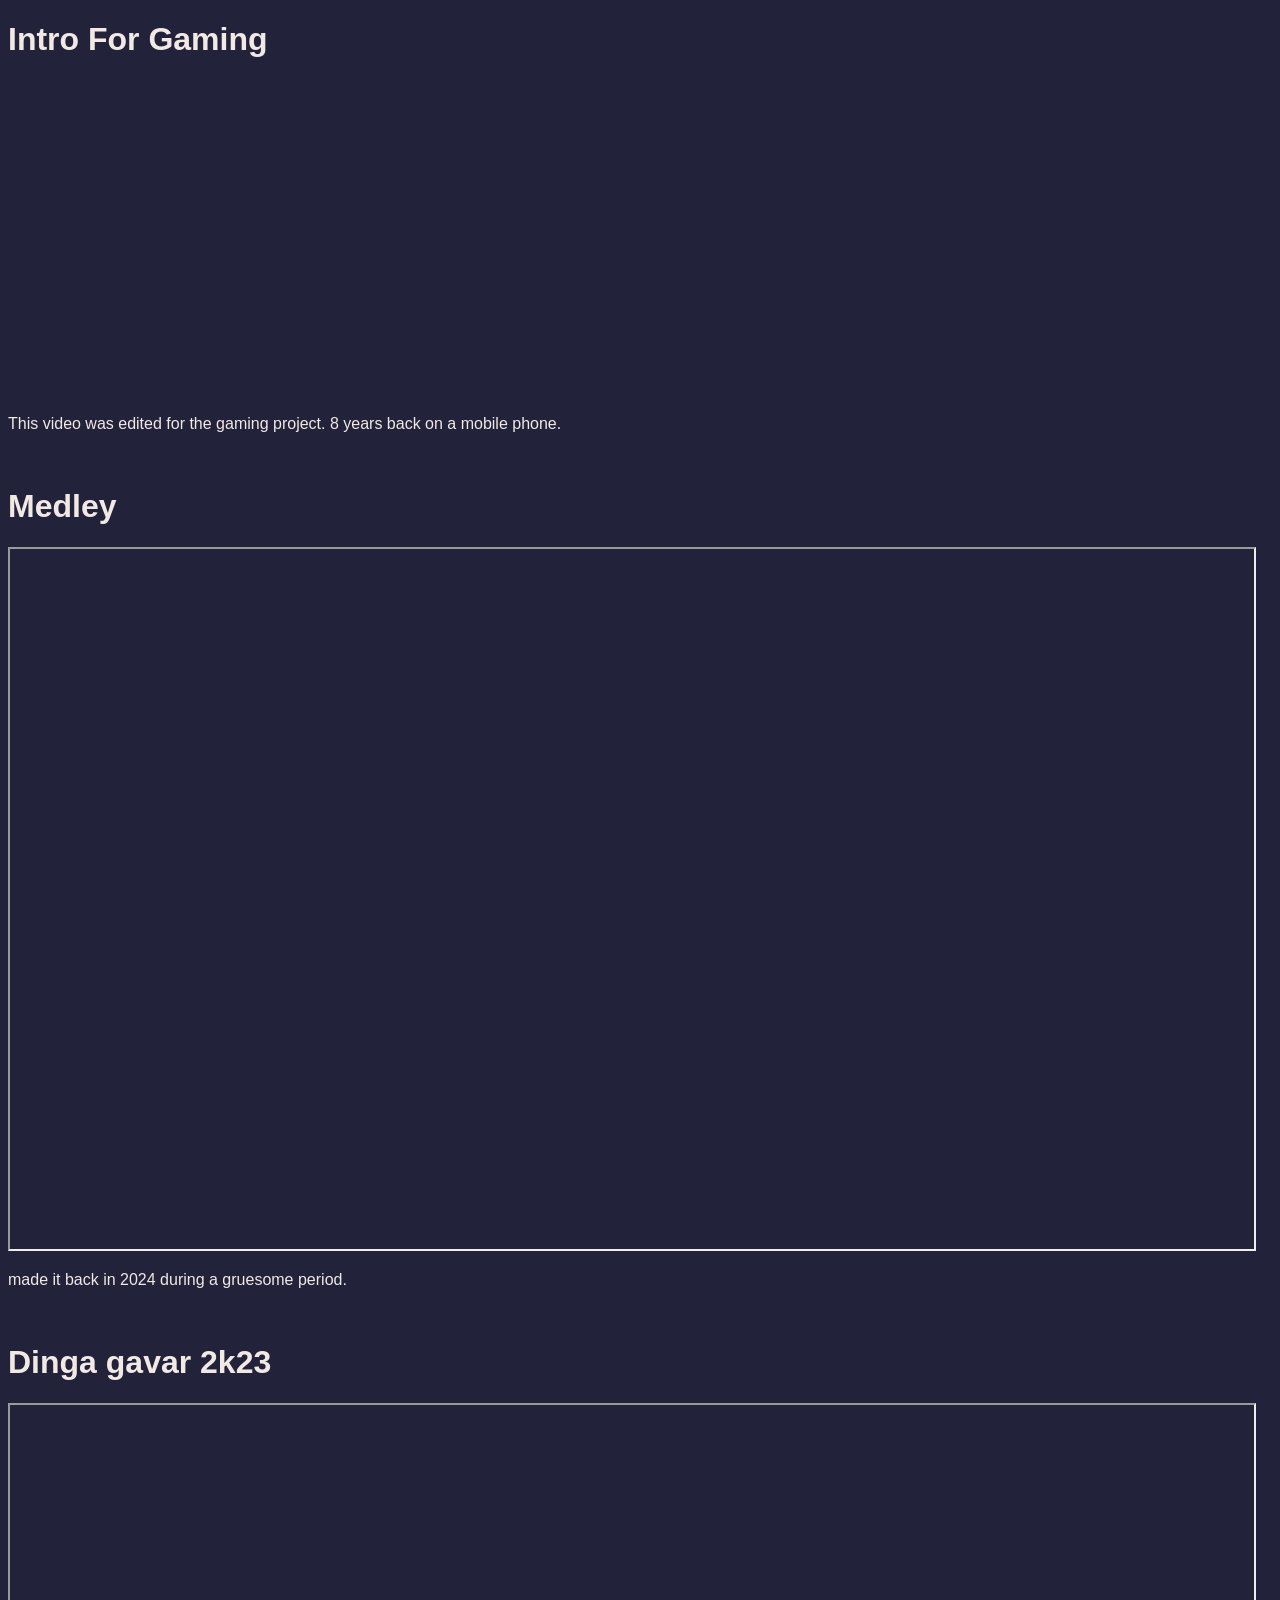
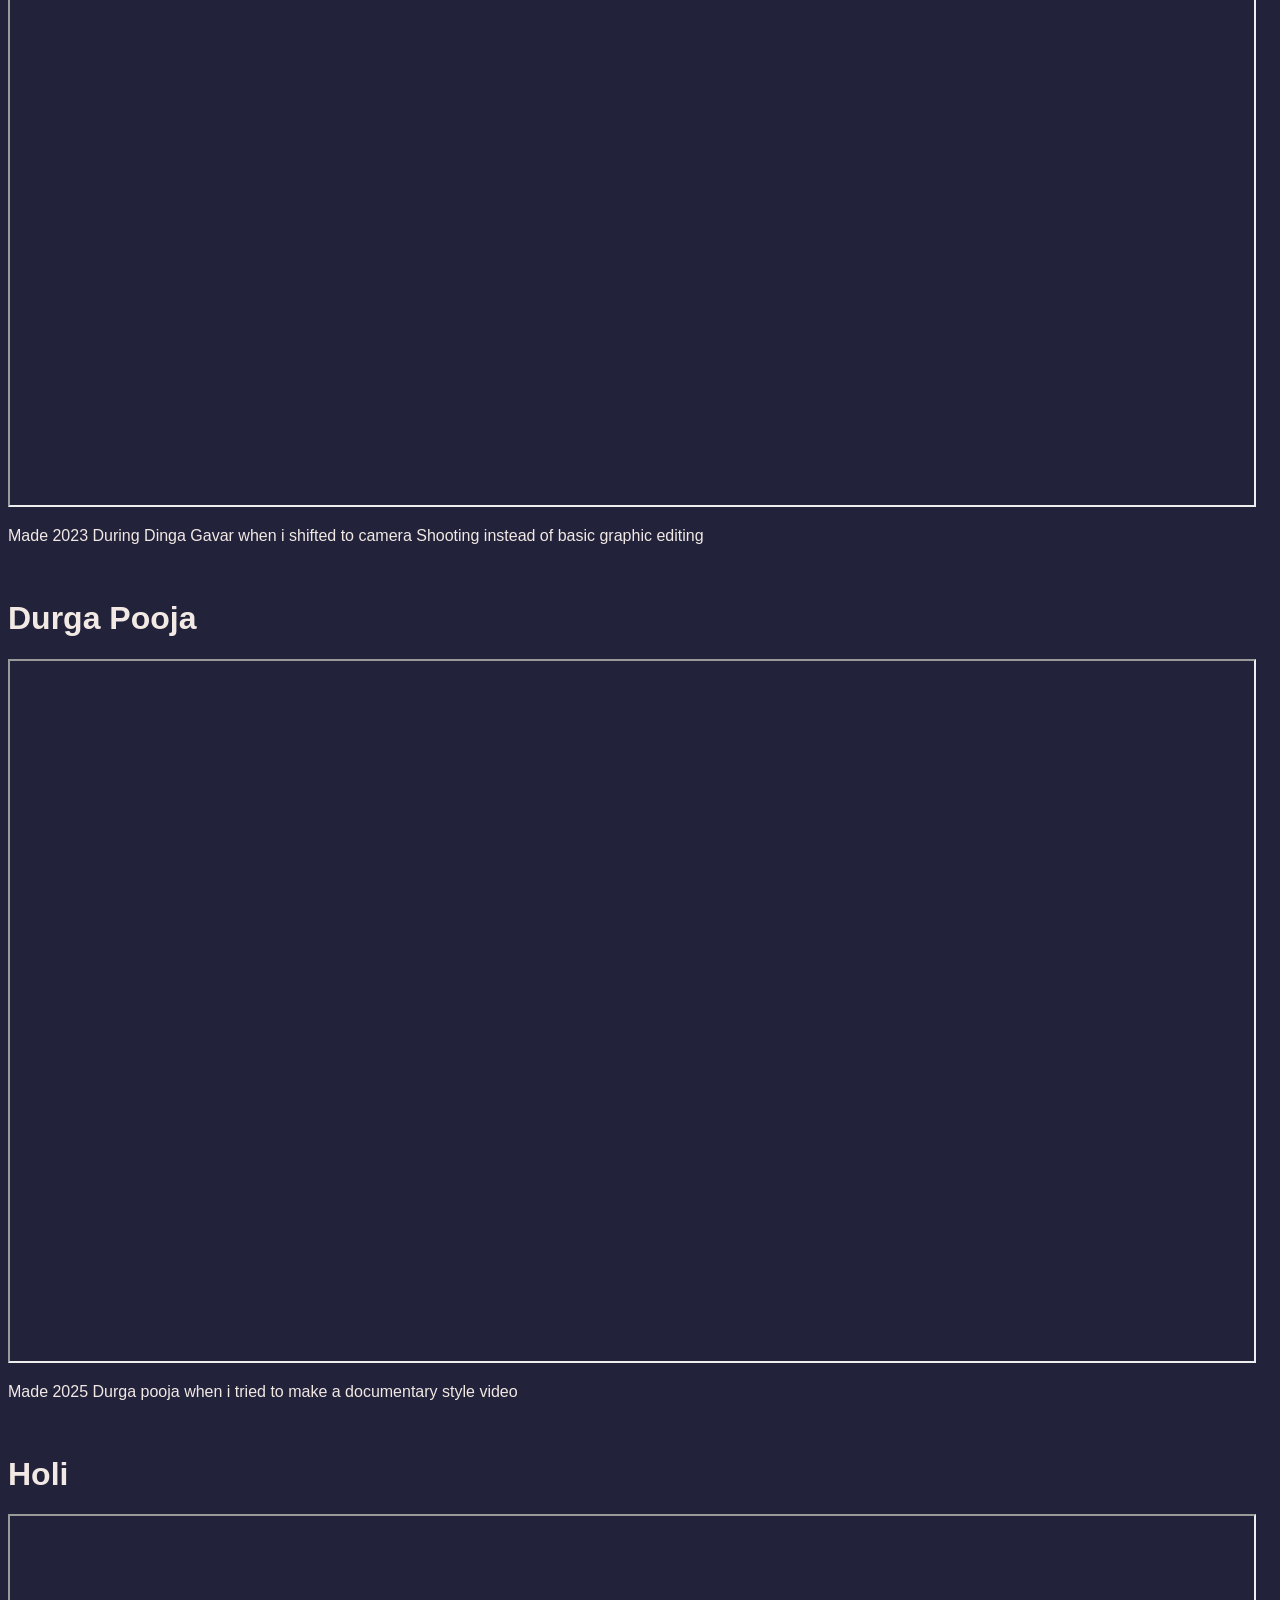
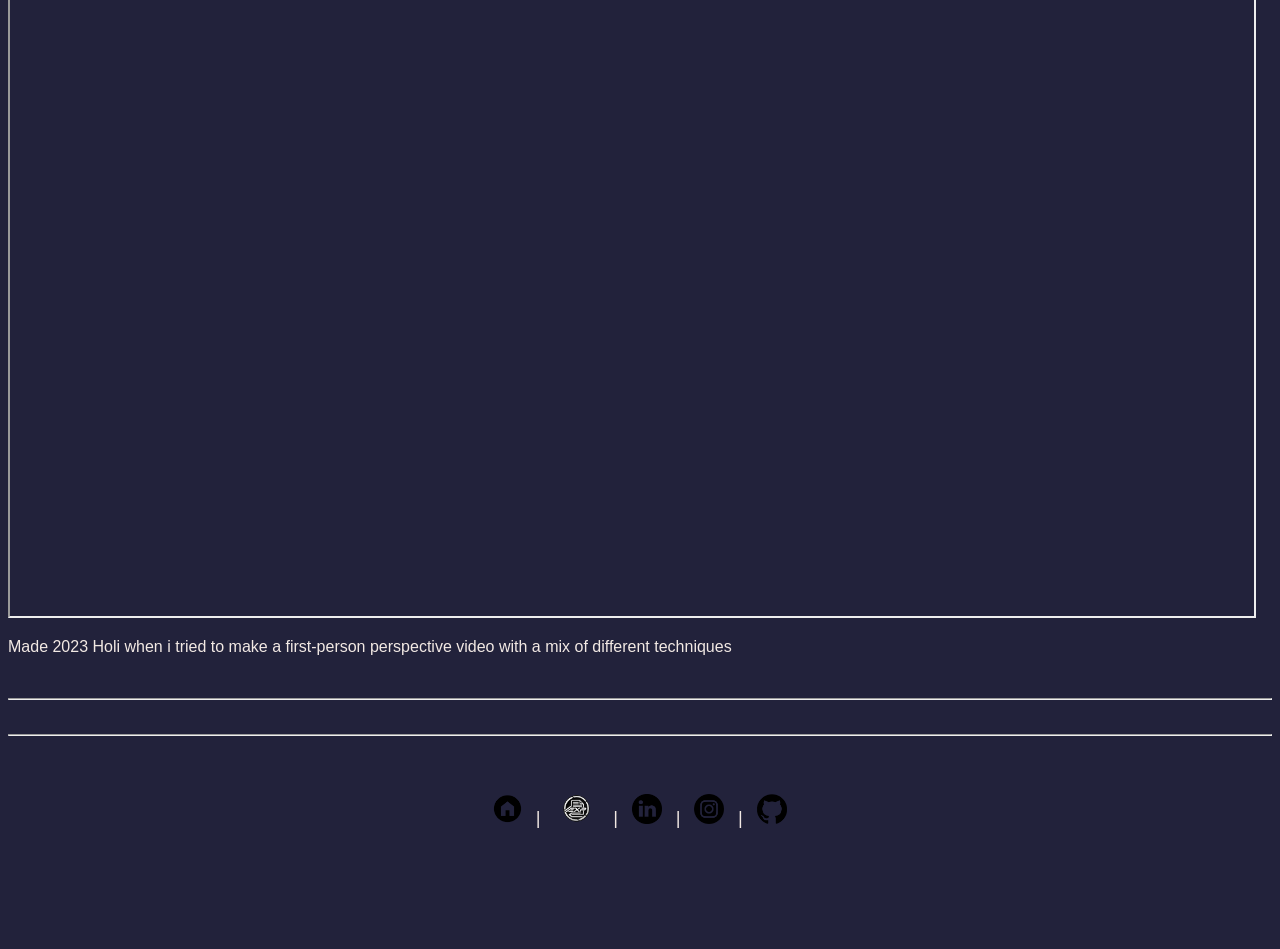
<file: project.html>
<!DOCTYPE html>
<html lang="en">
<head>
    <meta charset="UTF-8">
    <meta name="viewport" content="width=device-width, initial-scale=1.0">
    <title>project</title>
     <link rel="stylesheet" href="Style.css" />
</head>
<body>
    <h1 class="heading" id="01" >Intro For Gaming</h1>
<iframe width="560" height="315" src="https://www.youtube.com/embed/-ocKf_W3NRs?si=iJHFHSDaesLH-L5O" title="YouTube video player" frameborder="0" allow="accelerometer; autoplay; clipboard-write; encrypted-media; gyroscope; picture-in-picture; web-share" referrerpolicy="strict-origin-when-cross-origin" allowfullscreen></iframe>   
    <p>This video was edited for the gaming project. 8 years back on a mobile phone.</p>
<br>
    <h1 class="heading" id="02">Medley</h1>
<iframe src="https://drive.google.com/file/d/1mgKorIgZpSl9IoMyX9DiJuOEc0VUwE1t/preview" height="700" width="1244"></iframe> 
    <p>made it back in 2024 during a gruesome period.</p>
<br>
<h1 class="heading" id="03">Dinga gavar 2k23</h1>
<iframe src="https://drive.google.com/file/d/1853Uqt4q9wpxGB0yUQIffDmGWDPICqMl/preview"  height="700" width="1244" ></iframe>
<p>Made 2023 During Dinga Gavar when i shifted to camera Shooting instead of basic graphic editing</p>
<br>

<h1 class="heading" id="04">Durga Pooja</h1>
<iframe src="https://drive.google.com/file/d/16mmG_4kCk--LU44Iah_aR7o4rbivg9mt/preview" height="700" width="1244"></iframe>
<p>Made 2025 Durga pooja when i tried to make a documentary style video </p>
<br>

<h1 class="heading" id="05">Holi</h1>
<iframe src="https://drive.google.com/file/d/1cm5sDZOVPahettzorpuOajZsxG55KdnV/preview" height="700" width="1244"></iframe>
<p>Made 2023 Holi when i tried to make a first-person perspective video with a mix of different techniques </p>
<br>
<hr />





<br> <hr /><pre class="footer" id="0000">
    <p><a href="index.html" target="_main"><img src="assets/homee.png" alt="Home" height="30"></a> | <a href="Experience.html" target="_main"><img src="assets/Exper.png" alt="Experience" height="30"></a> | <a href="https://www.linkedin.com/in/rishabhdhara" target="_main"><img src="assets/linin.png" alt="linkedin" height="30"></a> | <a href="https://www.instagram.com/rishabh_OG/" target="_main"><img src="assets/ins.png" alt="instagram" height="30"></a> | <a href="https://github.com/rishabhdhara" target="_main"><img src="assets/git.png" alt="GitHub" height="30"></a></p>
   

    </pre>
</body>
</html>
</file>
<file: Style.css>
html {
    scroll-behavior: smooth;
    background-color: #22223b;
    font-family: Arial, Helvetica, sans-serif; color: #f2e9e4;
    accent-color: #c9ada7;
}

img#Rish {
    border-radius: 50%;
    display: block;
    margin-left: auto;
    margin-right: auto;
}
p#social {
    text-align: center;
    font-size: 18px;
    color: #f2e9e4;
}

pre.footer[id="0000"] {
    text-align: center;
    font-size: 18px;
    color: #f2e9e4  ;
    margin-top: 20px;
}
pre.footer[id="0002"] {
    text-align: center;
    font-size: 18px;
    color: #f2e9e4  ;
    margin-top: 20px;
}
pre.footer[id="0001"] {
    text-align: center;
    font-size: 18px;
    color: #f2e9e4  ;
    margin-top: 20px;
}
img#edit101 {
    
    display: block;
    margin-left: auto;
    margin-right: 0;

}
img#edit102 {
    
    display: block;
    margin-left: auto;
    margin-right: 0;

}
</file>
